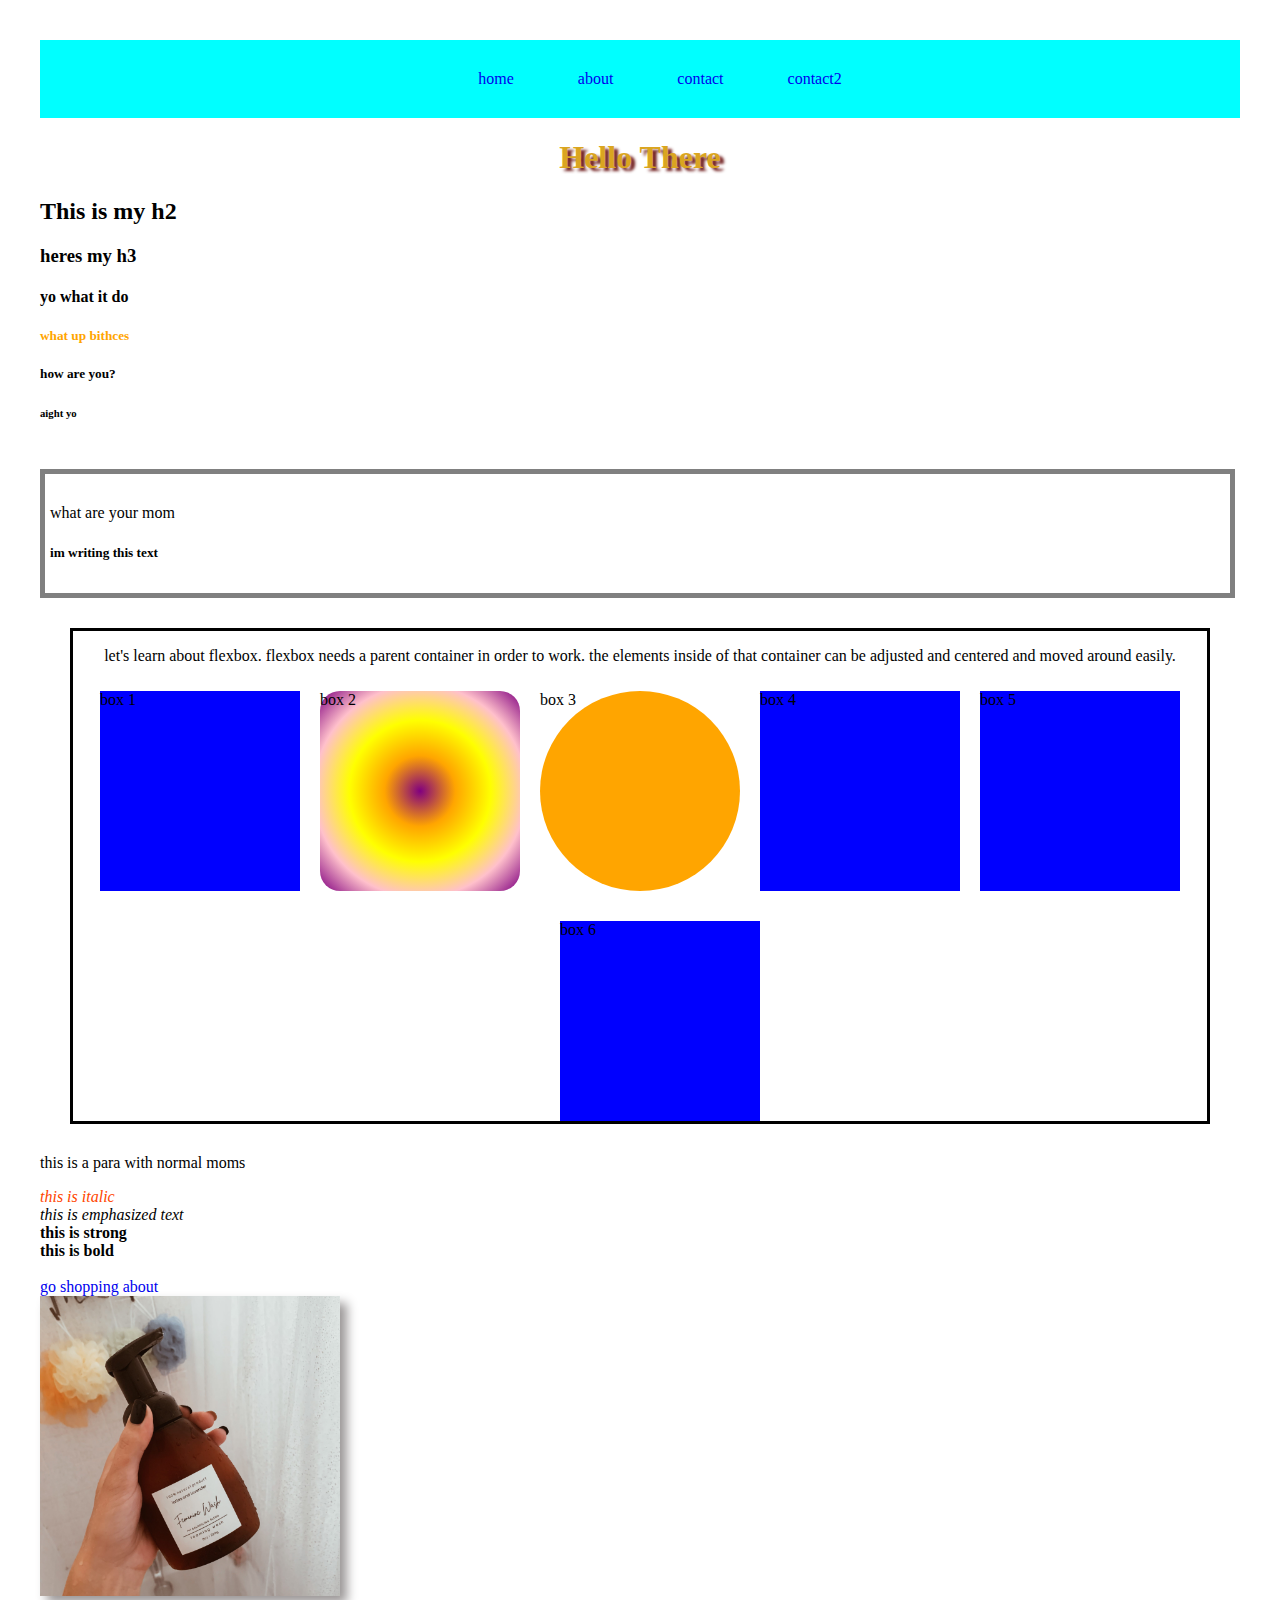
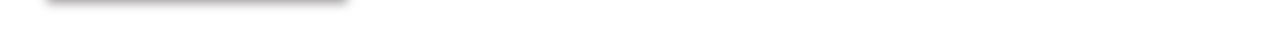
<file: index.html>
<!DOCTYPE html>
<html lang="en">
<head>
    <meta charset="UTF-8">
    <meta name="viewport" content="width=device-width, initial-scale=1.0">
    <title>Coding Practice</title>
    <link rel="stylesheet" href="style.css">

</head>
<body>
    <header>
        <nav>
          <ul>
           <a href="index.html"><li>home</li></a>
            <a href="about.html"><li>about</li></a>
            <a href="contact.html"><li>contact</li></a>
            <a href="contact2.html"><li>contact2</li></a>
          </ul>  
        </nav>
    </header>

    <h1> Hello There </h1>
    <h2> This is my h2 </h2>
    <h3>heres my h3</h3>
    <h4>yo what it do</h4>
    <h5 class="title">what up bithces</h5>
    <h5>how are you?</h5>
    <h6>aight yo</h6>

<div class="container"
    <h2>what are your mom</h2>
    <h5>im writing this text</h5>

</div>

<div class="flex"><p>
    let's learn about flexbox. flexbox needs a parent container 
    in order to work. the elements inside of that container can be 
    adjusted and centered and moved around easily. 
</p>
<div class="box" id="box1">box 1</div>
<div class="box" id="box2">box 2</div>
<div class="box" id="box3">box 3</div>
<div class="box" id="box4">box 4</div>
<div class="box" id="box5">box 5</div>
<div class="box" id="box6">box 6</div>
</div>

<section>
  <p>this is a para with normal moms</p>
  <i id="italic"> this is italic</i><br>
  <em>this is emphasized text</em>  <br>
  <strong>this is strong</strong><br>
  <b>this is bold</b>
</section><br>
<a href="https://amazon.com">go shopping</a>
<a href="about.html">about</a><br>
<a href="https://wash.com"><img src="feminine wash.jpg" alt="feminine wash" height="300"></a>
</body>
</html>
</file>
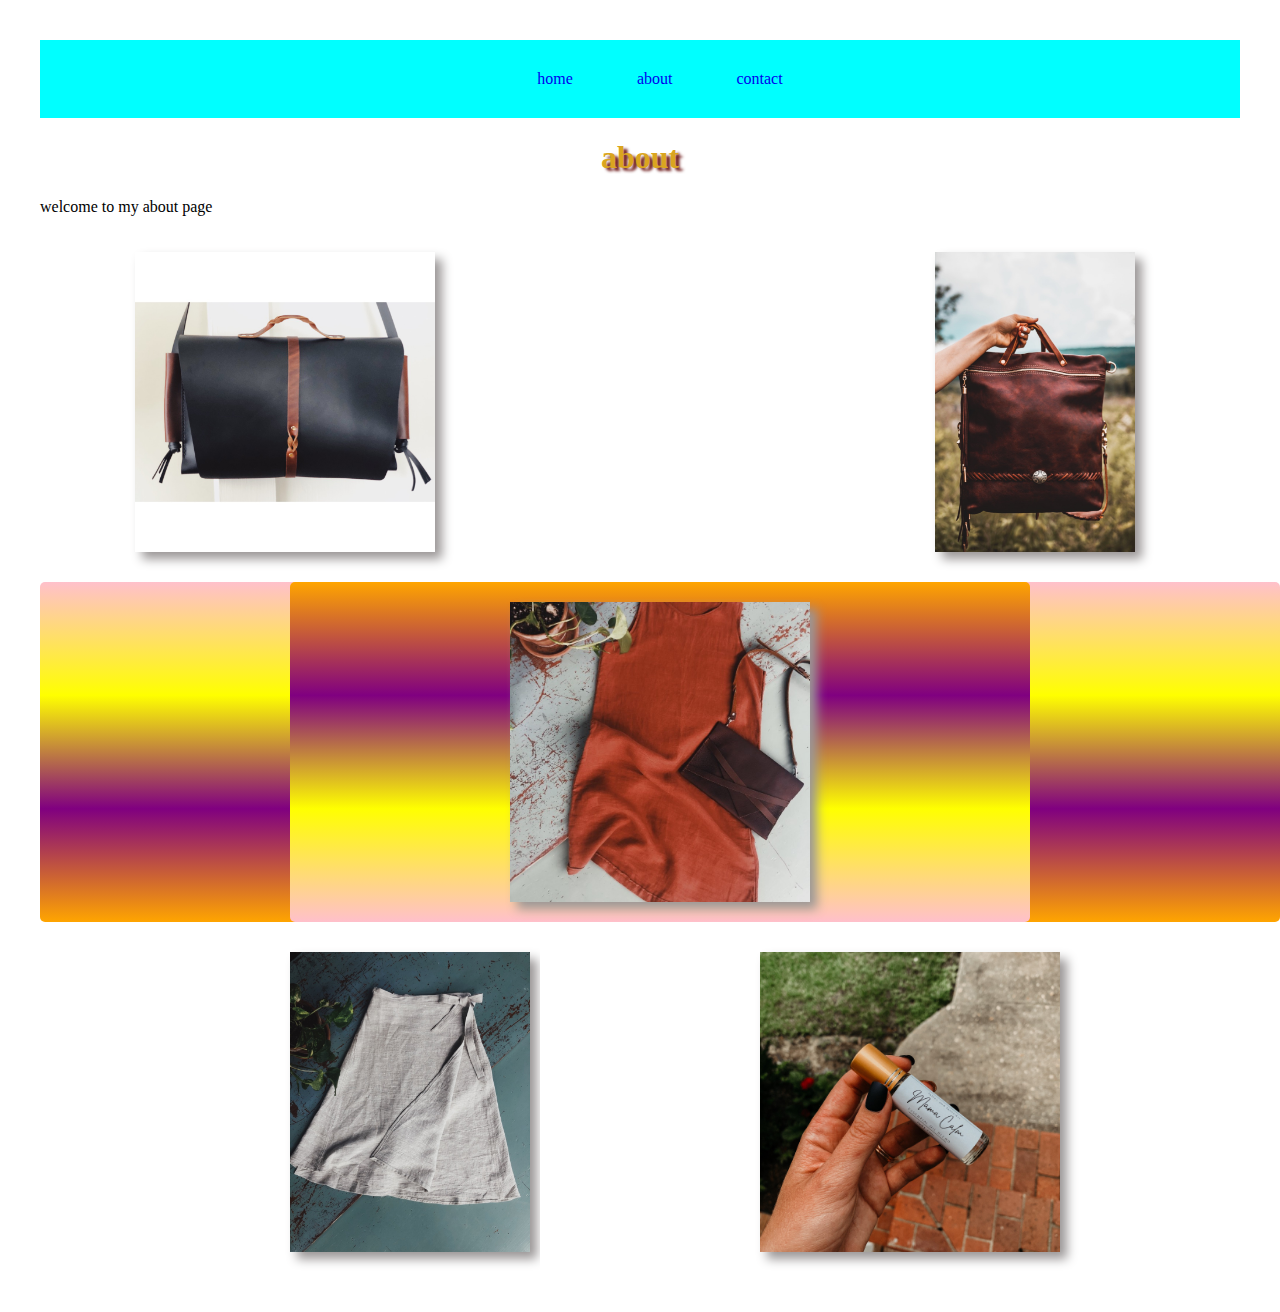
<file: about.html>
<!DOCTYPE html>
<html lang="en">
<head>
    <meta charset="UTF-8">
    <meta name="viewport" content="width=device-width, initial-scale=1.0">
    <title>My about page</title>
    <link rel="stylesheet" href="style.css">
</head>
<body>
    <header>
        <nav>
          <ul>
           <a href="index.html"><li>home</li></a>
            <a href="about.html"><li>about</li></a>
            <a href="contact.html"><li>contact</li></a>
          </ul>  
        </nav>
    </header>
  <h1>about</h1>  
  <p>welcome to my about page</p>

  <div class="about-wrapper">
    <div class="Box a"> <img src="black bag.jpg" alt="Black Bag" height="300px"> </div>
    <div class="Box b"> <img src="brown bag.jpg" alt="Brown Bag" height="300px"></div>
    <div class="Box c"> </div>
    <div class="Box d"> <img src="grey skirt.jpg" alt="grey skirt" height="300px"></div>
    <div class="Box e"> <img src="mama calm.jpg" alt="Mama Calm" height="300px"></div>
    <div class="Box f"> <img src="small purse.jpg" alt="small purse" height="300px"></div>
  </div>
</body>
</html>
</file>
<file: style.css>
h1 {
   color: goldenrod; 
   text-align: center;
   text-shadow: 4px 3px 3px rgb(110, 27, 27);
}

.title {
    color: #ffa500;
}

#italic {
    color: orangered;
}

nav{
    background-color: aqua;
   text-align: center;
}

a {
    text-decoration-line: none ;
}

nav ul {
list-style: none;
}

nav li {
    display: inline-block;
    padding: 30px;
}

.container {
    border: 5px solid grey;
    margin: 50px 5px 25px 0px;
    padding: 30px 0px 10px 5px;
}

.box {
    height: 200px;
    width: 200px;
    background: blue;
    margin: 10px;
}

@keyframes fadeMe {
    0% {
        opacity: 1;
    }
    100% {
        opacity: 0;
    }
}

#box1 {
    animation-name: fadeMe;
    animation-duration: 4s;
    animation-iteration-count: infinite;
    animation-timing-function: linear;
}

@keyframes rotation {
    0% {transform: rotate(90deg);}
    50% {transform: rotate(180deg);}
    100% {transform: rotate(360deg);}
}

#box2 {
    animation-name: rotation;
    animation-duration: 2s;
    animation-iteration-count: 4s;
    animation-timing-function: ease-in-out;
    border-radius: 10%;
    background-image: radial-gradient(circle, purple, orange,
    yellow, pink, purple);
}

@keyframes getBigger {
   0% {transform: scale(1);}
   50% {transform: scale(2);}
   100% {transform: scale(.5);}
}

#box3 {
    animation: getBigger 6s 8s infinite; 
    border-radius: 50%;
    background: orange;
}

@keyframes changeColors {
0% {background-color: grey;}
25% {background-color: orange;}
50% {background-color: blue;}
75% {background-color: pink;}
100% {background-color: grey;}
}

#box4 {
    animation: changeColors 7s 2s forwards;
}

@keyframes moveBox {
    0% {left: 0px; top: 0px;}
    25% {left: 100px; top: 0px;}
    50% {left: 100px; top: 200px;}
    75% {left: 0px; top: 200px;}
    100% {left: 0px; top: 0px;}
}

#box5 {
    position: relative;
    animation: moveBox 5s 3s;
}

#box6 {
    top: 10px;
    left: 20px;
    position: relative;
}

.circle-img {
    border-radius: 50%;
}

img {
    box-shadow: 7px 7px 10px rgb(155, 151, 151);
}

.flex {
    display: flex;
    flex-wrap: wrap;
    margin: 30px;
    border: 3px solid black;
    justify-content: center;
}

.contact-box {
    display: flex;
    justify-content: center;
}

.row {
    margin: 30px;
}

.input-feild {
    margin: 20px;
}

form input, textarea, button {
    display: block;
    margin: 30px;
}

.nav-wrapper {
    background-color: rgb(33, 33, 214);
}

body {
    margin: 40px;
  }
  
  .about-wrapper {
          display: grid;
      grid-gap: 10px;
          grid-template-columns: repeat(5, [col] 20% ) ;
          grid-template-rows: repeat(3, [row] auto  );
          background-color:white;
          color: #444;
      }
  
      .Box {
          background-color:white;
          color: #fff;
          border-radius: 5px;
          padding: 20px;
          font-size: 150%;
          z-index:10;
  
      }
  
      .a {
          grid-column: col / span  2;
          grid-row: row ;
          display: flex;
          justify-content:center ;
      }
      .b {
          grid-column: col 4 / span  2 ;
          grid-row: row ;
          display: flex;
          justify-content:center ;
      }
      .c {
          grid-column: col / span 5;
          grid-row: row 2 ;
          display: flex;
          justify-content:center ;
          background-image: linear-gradient(pink, yellow, purple, orange);
      }
      .d {
          grid-column: col 1 / span  3 ;
          grid-row: row 3 ;
          display: flex;
          justify-content:center ;
      }
  
      .e {
          grid-column: col 3/ span  3;
          grid-row: row 3;
          display: flex;
          justify-content:center ;
      }
  
      .f {
          grid-column: col 2 / span 3;
          grid-row: row 2  ;
          display: flex;
          justify-content:center ;
          background-color: rgba(49,121,207, 0.5);
          z-index: 20;
          background-image: linear-gradient(orange, purple, yellow, pink);
      }
</file>
